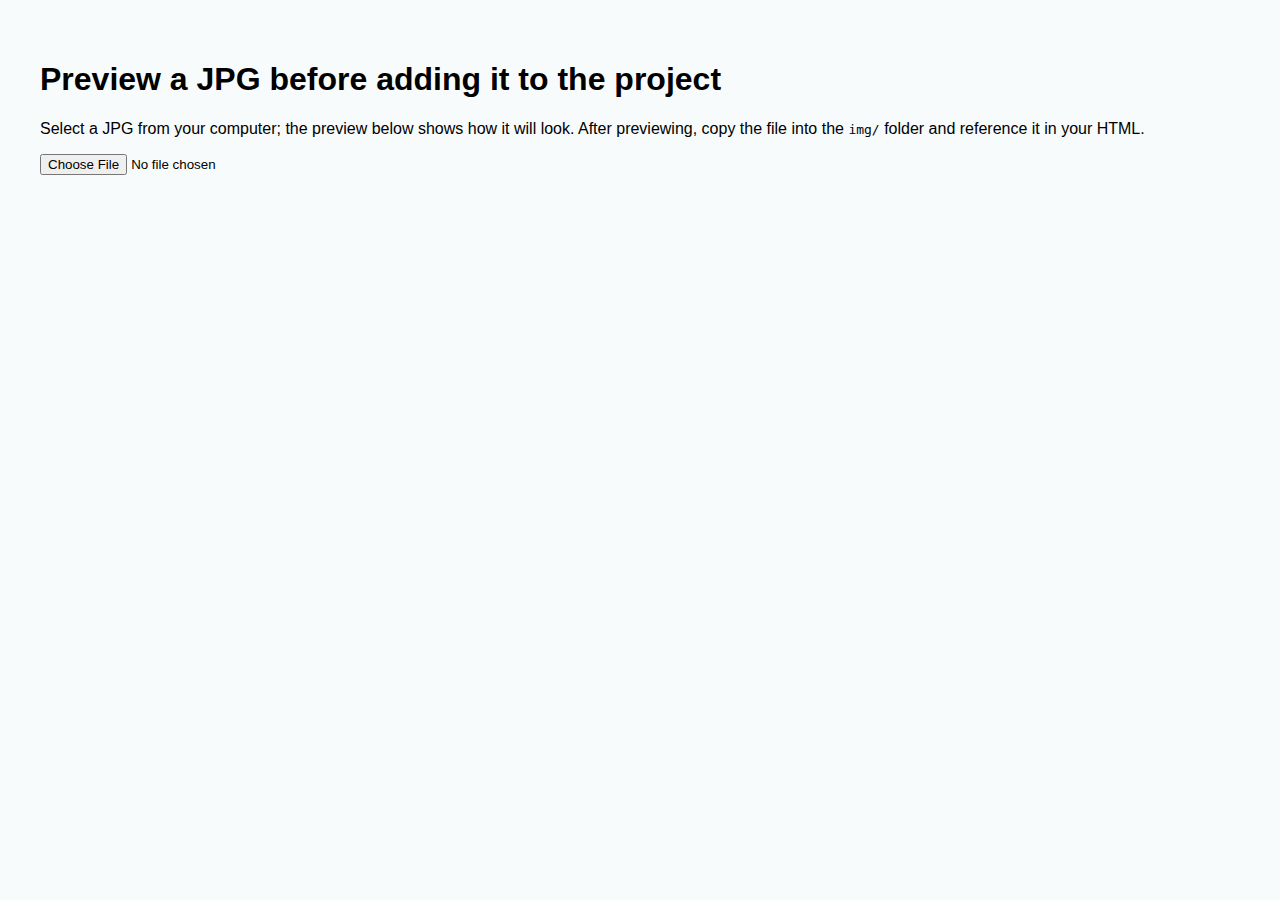
<file: add-image.html>
<!doctype html>
<html lang="en">
<head>
  <meta charset="utf-8">
  <meta name="viewport" content="width=device-width,initial-scale=1">
  <title>Add image preview</title>
  <style>
    body { font-family: Arial, sans-serif; padding: 2rem; background: #f7fbfb; }
    .preview { margin-top: 1rem; }
    img { max-width: 100%; height: auto; border-radius: 8px; }
  </style>
</head>
<body>
  <h1>Preview a JPG before adding it to the project</h1>
  <p>Select a JPG from your computer; the preview below shows how it will look. After previewing, copy the file into the <code>img/</code> folder and reference it in your HTML.</p>

  <input type="file" id="fileInput" accept="image/jpeg,image/jpg">
  <div class="preview" id="preview"></div>

  <script>
    const input = document.getElementById('fileInput');
    const preview = document.getElementById('preview');
    input.addEventListener('change', () => {
      const file = input.files[0];
      if (!file) return;
      const url = URL.createObjectURL(file);
      preview.innerHTML = `<p><strong>Preview:</strong></p><img src="${url}" alt="preview">`;
    });
  </script>
</body>
</html>
</file>
